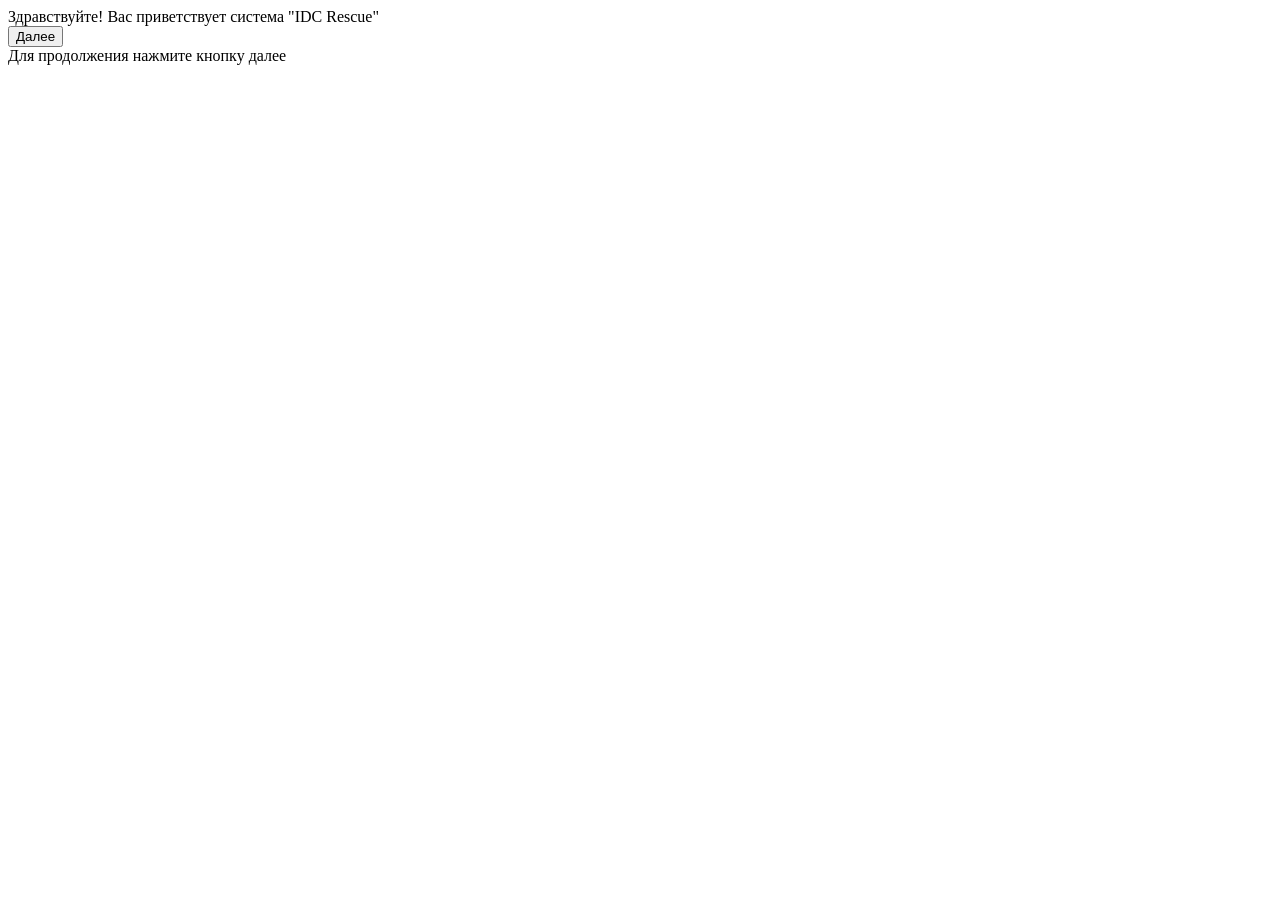
<file: src/main/resources/views/old.html>
<!DOCTYPE html>
<html xmlns:th="http://www.thymeleaf.org">
    <head>
        <meta charset="UTF-8">
        <meta name="viewport" content="width=device-width, initial-scale=1">
        <meta name="color-scheme" content="light">
        <link rel="stylesheet" th:href="@{/index/css/index.css}"/>
        <script type="module" th:src="@{/index/js/index.js}"></script>
        <title>Приветствие</title>
    </head>
    <body>
        <div id="text_welcome">Здравствуйте! Вас приветствует система "IDC Rescue"</div>
        <div id="next_container">
            <button id="next">Далее</button>
        </div>
        <div id="text_next">Для продолжения нажмите кнопку далее</div>
        <div id="logo"></div>
    </body>
</html>
</file>
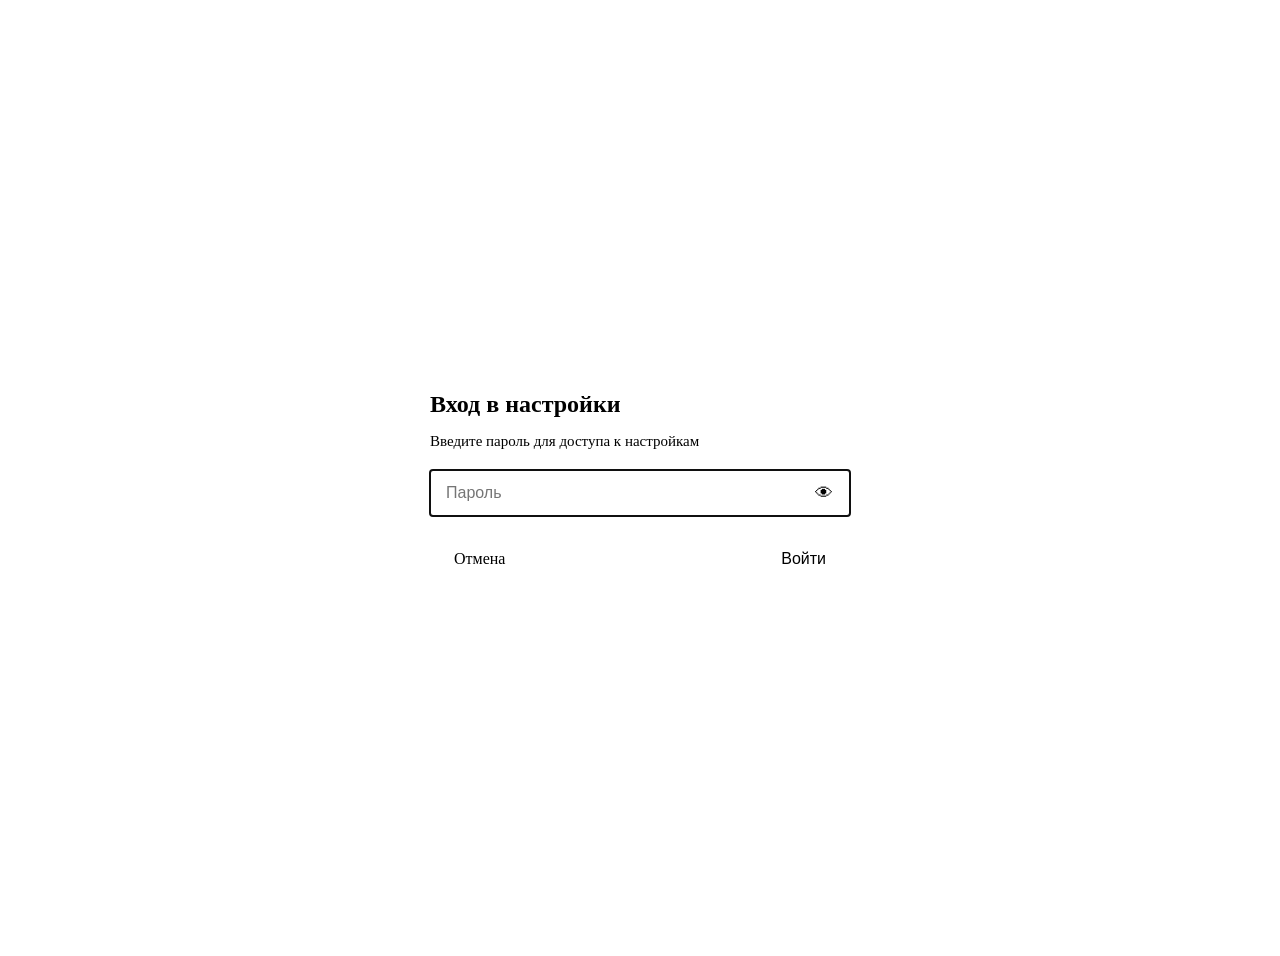
<file: src/main/resources/views/settings_login.html>
<!DOCTYPE html>
<html>
<head>
    <meta charset="utf-8">
    <meta name="viewport" content="width=device-width, initial-scale=1">
    <link rel="stylesheet" th:href="@{/utils/css/theme.css}"/>
    <title>Вход в настройки</title>
    <style>
        .settings_login_page {
            min-height: 100vh;
            display: flex;
            align-items: center;
            justify-content: center;
            padding: 20px;
        }
        .settings_login_card {
            width: min(420px, 100%);
            background: var(--surface);
            border-radius: var(--radius);
            padding: 32px 28px;
            box-shadow: var(--shadow);
            border: 1px solid var(--border);
        }
        .settings_login_title {
            font-size: 24px;
            font-weight: 700;
            margin-bottom: 6px;
        }
        .settings_login_subtitle {
            font-size: 15px;
            color: var(--muted);
            margin-bottom: 20px;
        }
        .settings_login_error {
            background: var(--danger);
            color: #fff;
            padding: 10px 12px;
            border-radius: var(--radius-sm);
            margin-bottom: 12px;
            font-size: 15px;
            display: none;
        }
        .settings_login_error.show { display: block; }
        .settings_login_input_wrap {
            position: relative;
            margin-bottom: 20px;
        }
        .settings_login_input {
            width: 100%;
            padding: 14px 48px 14px 16px;
            border: 1px solid var(--border);
            border-radius: var(--radius-sm);
            font-size: 16px;
            box-sizing: border-box;
        }
        .settings_login_toggle_pwd {
            position: absolute;
            right: 12px;
            top: 50%;
            transform: translateY(-50%);
            width: 28px;
            height: 28px;
            padding: 0;
            border: 0;
            background: transparent;
            cursor: pointer;
            color: var(--muted);
            font-size: 18px;
            line-height: 1;
            border-radius: 6px;
        }
        .settings_login_toggle_pwd:hover {
            color: var(--text);
            background: var(--surface-2);
        }
        .settings_login_actions {
            display: flex;
            justify-content: space-between;
            align-items: center;
            gap: 12px;
        }
        .settings_login_btn {
            border-radius: var(--radius-sm);
            padding: 14px 24px;
            border: 0;
            cursor: pointer;
            font-size: 16px;
            text-decoration: none;
            display: inline-block;
            text-align: center;
        }
        .settings_login_btn.cancel {
            background: var(--surface-2);
            color: var(--text);
        }
        .settings_login_btn.ok {
            background: var(--accent);
            color: var(--accent-contrast);
        }
        .settings_login_btn:disabled {
            opacity: 0.7;
            cursor: not-allowed;
        }
    </style>
</head>
<body>
<div class="settings_login_page">
    <div class="settings_login_card">
        <h1 class="settings_login_title">Вход в настройки</h1>
        <p class="settings_login_subtitle">Введите пароль для доступа к настройкам</p>
        <div class="settings_login_error" id="settings_login_error"></div>
        <form id="settings_login_form" action="#" method="post">
            <div class="settings_login_input_wrap">
                <input type="password" id="settings_login_password" class="settings_login_input"
                       placeholder="Пароль" autocomplete="current-password" autofocus />
                <button type="button" class="settings_login_toggle_pwd" id="settings_login_toggle_pwd" title="Показать пароль" aria-label="Показать пароль">👁</button>
            </div>
            <div class="settings_login_actions">
                <a href="/" class="settings_login_btn cancel" id="settings_login_cancel">Отмена</a>
                <button type="submit" class="settings_login_btn ok" id="settings_login_submit">Войти</button>
            </div>
        </form>
    </div>
</div>
<script>
(function () {
  const form = document.getElementById('settings_login_form');
  const input = document.getElementById('settings_login_password');
  const errEl = document.getElementById('settings_login_error');
  const submitBtn = document.getElementById('settings_login_submit');
  const togglePwd = document.getElementById('settings_login_toggle_pwd');

  function showErr(text) {
    errEl.textContent = text || '';
    errEl.classList.toggle('show', !!text);
  }

  // Глазик: показать/скрыть пароль
  togglePwd.addEventListener('click', function () {
    const isPass = input.type === 'password';
    input.type = isPass ? 'text' : 'password';
    togglePwd.textContent = isPass ? '🙈' : '👁';
    togglePwd.title = isPass ? 'Скрыть пароль' : 'Показать пароль';
  });

  form.addEventListener('submit', async function (e) {
    e.preventDefault();
    showErr('');
    const pwd = (input.value || '').trim();
    if (!pwd) {
      showErr('Введите пароль');
      input.focus();
      return;
    }

    submitBtn.disabled = true;
    try {
      const r = await fetch('/settings_auth/login', {
        method: 'POST',
        headers: { 'Content-Type': 'application/json' },
        credentials: 'same-origin',
        body: JSON.stringify({ password: pwd }),
      });

      if (!r.ok) {
        let msg = 'Неверный пароль';
        try {
          const data = await r.json();
          if (data && data.message) msg = data.message;
        } catch (_) {}
        showErr(msg);
        input.focus();
        input.select();
        return;
      }

      // On some kiosk browsers extra async checks can break navigation flow.
      // Do direct hard navigation right after successful login.
      window.location.assign('/settings?from_login=' + Date.now());
      return;
    } finally {
      submitBtn.disabled = false;
    }
  });
})();
</script>
</body>
</html>
</file>
